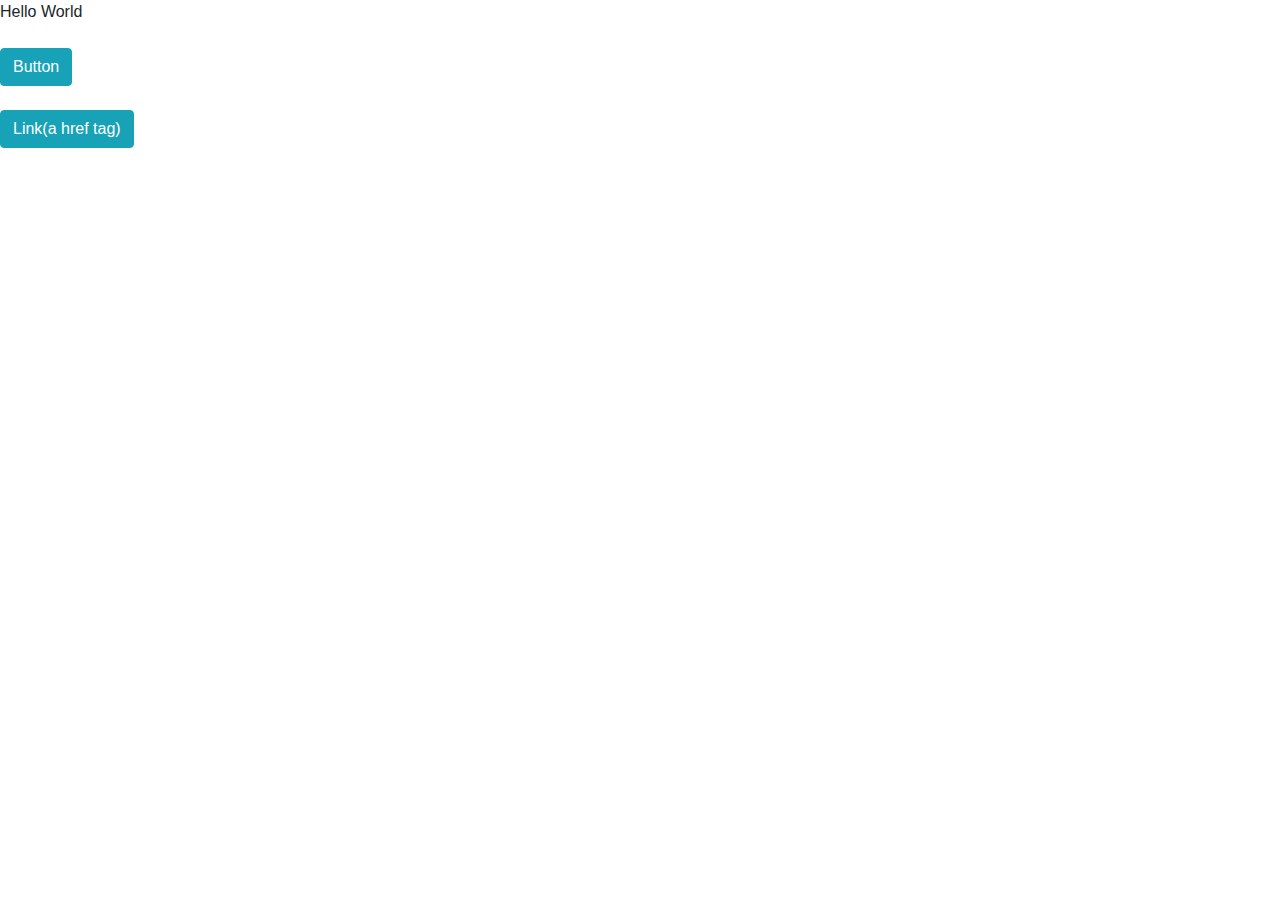
<file: Bootstrap(Experimenting)/index.html>
<!DOCTYPE html>
<html>
<head>
	<title>Bootsrap4 experimenting</title>
	<link rel="stylesheet" type="text/css" href="css/bootstrap.css">
	<script src="https://ajax.googleapis.com/ajax/libs/jquery/3.5.1/jquery.js"></script>
</head>
<body>
	Hello World<br><br>
	<button class="btn btn-info" id="Btn">Button</button><br><br>
	<a href="#" class="btn btn-info">Link(a href tag)</a>
        <script src="js/index.js"></script>
</body>
</html>
</file>
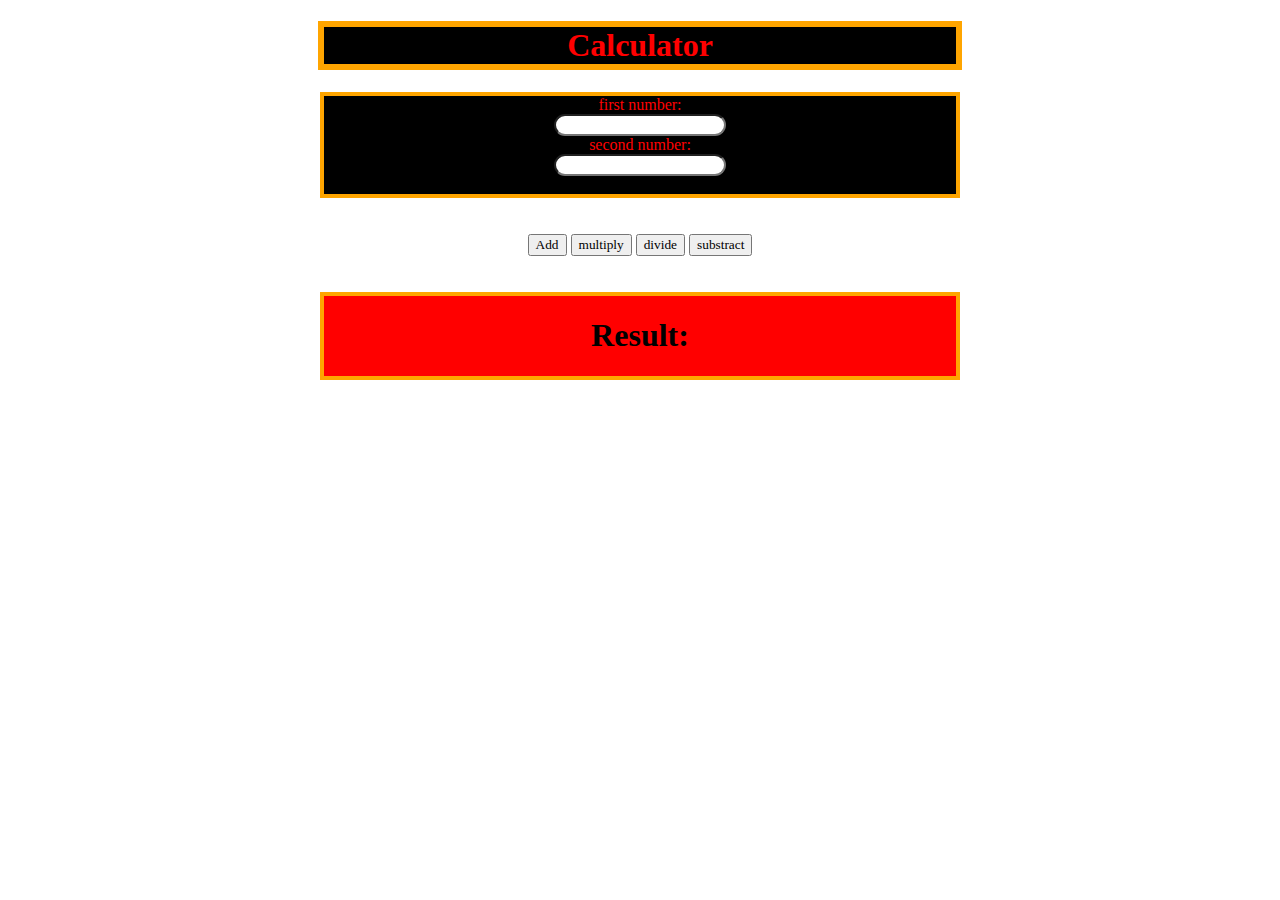
<file: Calc-hw/index.html>
<!DOCTYPE HTML>
<html>
    <head>
        <title>Calculator</title>
        <link rel="stylesheet" href="https://freshui.netlify.app/css/fresh-ui.min.css">
        <link rel="stylesheet" href="css/style.css">
    </head>
    <body>
        <center>
        <h1 id="cal">Calculator</h1>
       <div class="box"> 
        first number: <br>
        <input type="text" id="n1"><br>
        second number: <br>
        <input type="text" id="n2"><br><br>
       </div>
       <br><br>
        <div class="style">
        <button type="button" onclick="add()" class="btn btn-fr-ui">Add</button>
        <button type="button" onclick="multiply()" class="btn btn-fr-ui">multiply</button>
        <button type="button" onclick="divide()" class="btn btn-fr-ui">divide</button>
        <button type="button" onclick="substract()" class="btn btn-fr-ui">substract</button>
       </div>
       <br><br>
    <div id="result">
       <h1>Result: </h1>
       <h2 id="res"></h2>
   </div>
   </center>
        <script src="js/index.js"></script>
    </body>
</html>
</file>
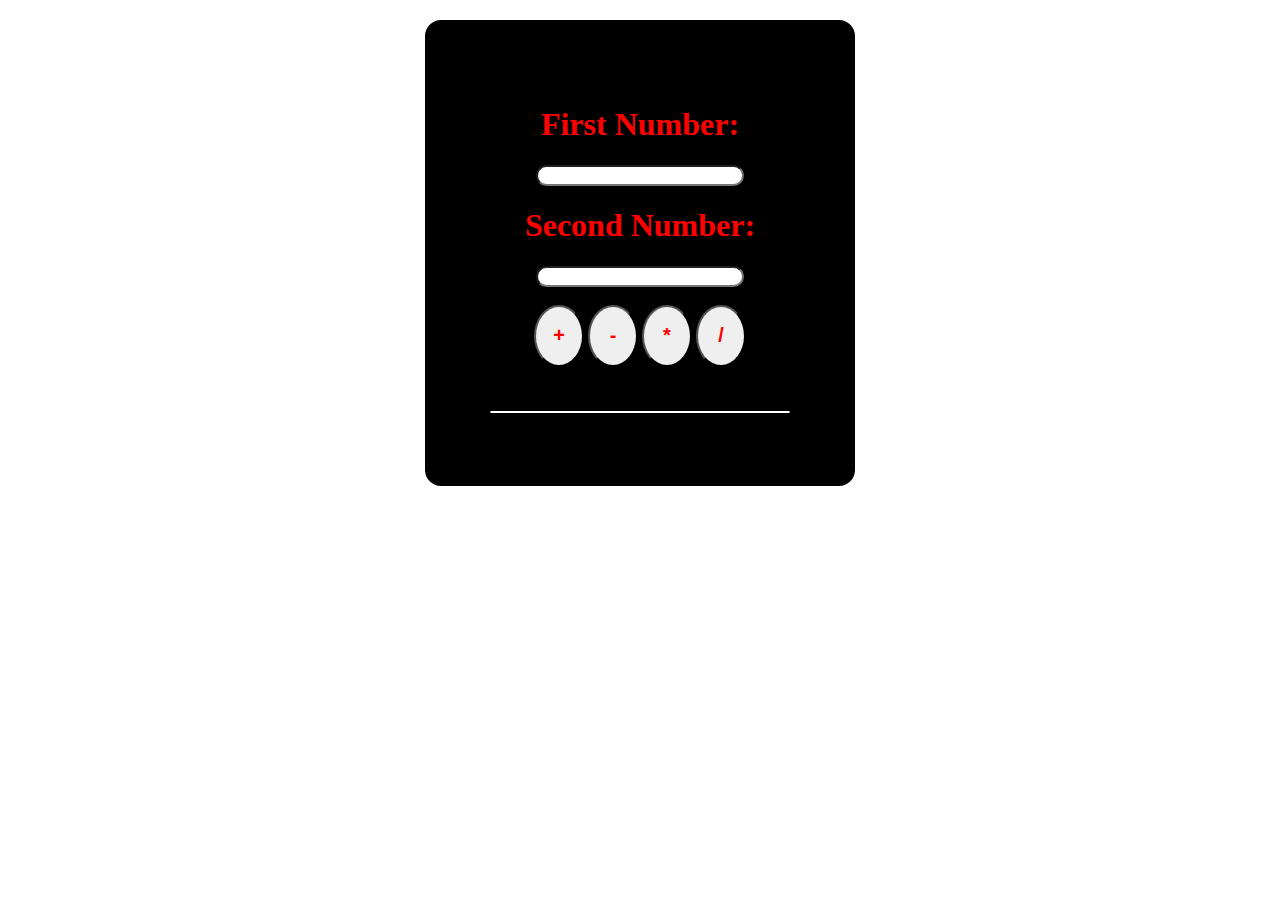
<file: calculator/index.html>
<!DOCTYPE HTML>
<html>
    <head>
        <meta charset="UTF8">
        <link rel="stylesheet" href="style.css">
        <link rel="icon" type="icon/png" href="calc.ico">
        <title>Calculator</title>
    </head>
    <body>
        <center>
        <div class="box">
        <h2 id="res"></h2>
        <h1 class="fn1">First Number:</h1>
        <input type="text" id="t1"><br>
        <h1 class="fn2">Second Number:</h1>
        <input type="text" id="t2"><br><br>
        <button type="button" onclick="add()"class="button" ><h2>+</h2></button>
        <button type="button" onclick="substract()" class="button"><h2>-</h2></button>
        <button type="button" onclick="multiply()" class="button"><h2>*</h2></button>
        <button type="button" onclick="divide()" class="button"><h2>/</h2></button>
        <script type="text/javascript">
         function add(){
            var x = parseInt(document.getElementById('t1').value);
            var y = parseInt(document.getElementById('t2').value);
            document.getElementById('res').innerHTML=x+y;

        }

        function substract(){
            var r = parseInt(document.getElementById('t1').value);
            var t = parseInt(document.getElementById('t2').value);
            document.getElementById('res').innerHTML=r-t;
        }

        function multiply(){
            var p = parseInt(document.getElementById('t1').value);
            var q = parseInt(document.getElementById('t2').value);
            document.getElementById('res').innerHTML=p*q;
        }
        function divide(){
            var a = parseInt(document.getElementById('t1').value);
            var b = parseInt(document.getElementById('t2').value);
            document.getElementById('res').innerHTML=a/b; 
        }
        </script><br><br><br>
        <hr>
        </div>
        </center>
    </body>
</html>
</file>
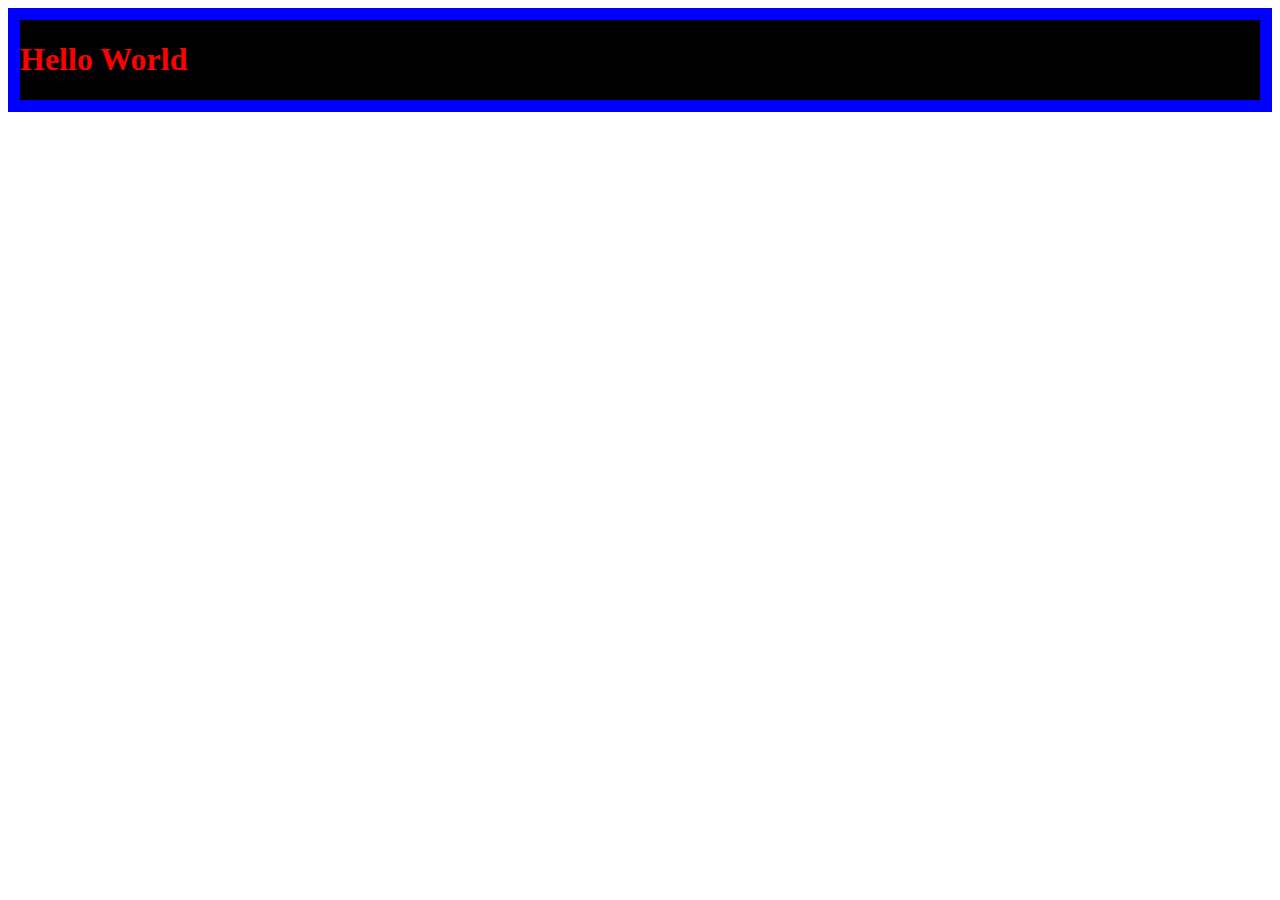
<file: CSS Part-2(Introduction To Div Tag)/index.html>
<!DOCTYPE html>
<html>
<head>
	<title>Introduction To Div Tag</title>
	<link rel="stylesheet" type="text/css" href="style.css">
</head>
<body>
<div class="h1e" id="nothing">
	<h1>Hello World</h1>
</div>
</body>
</html>
</file>
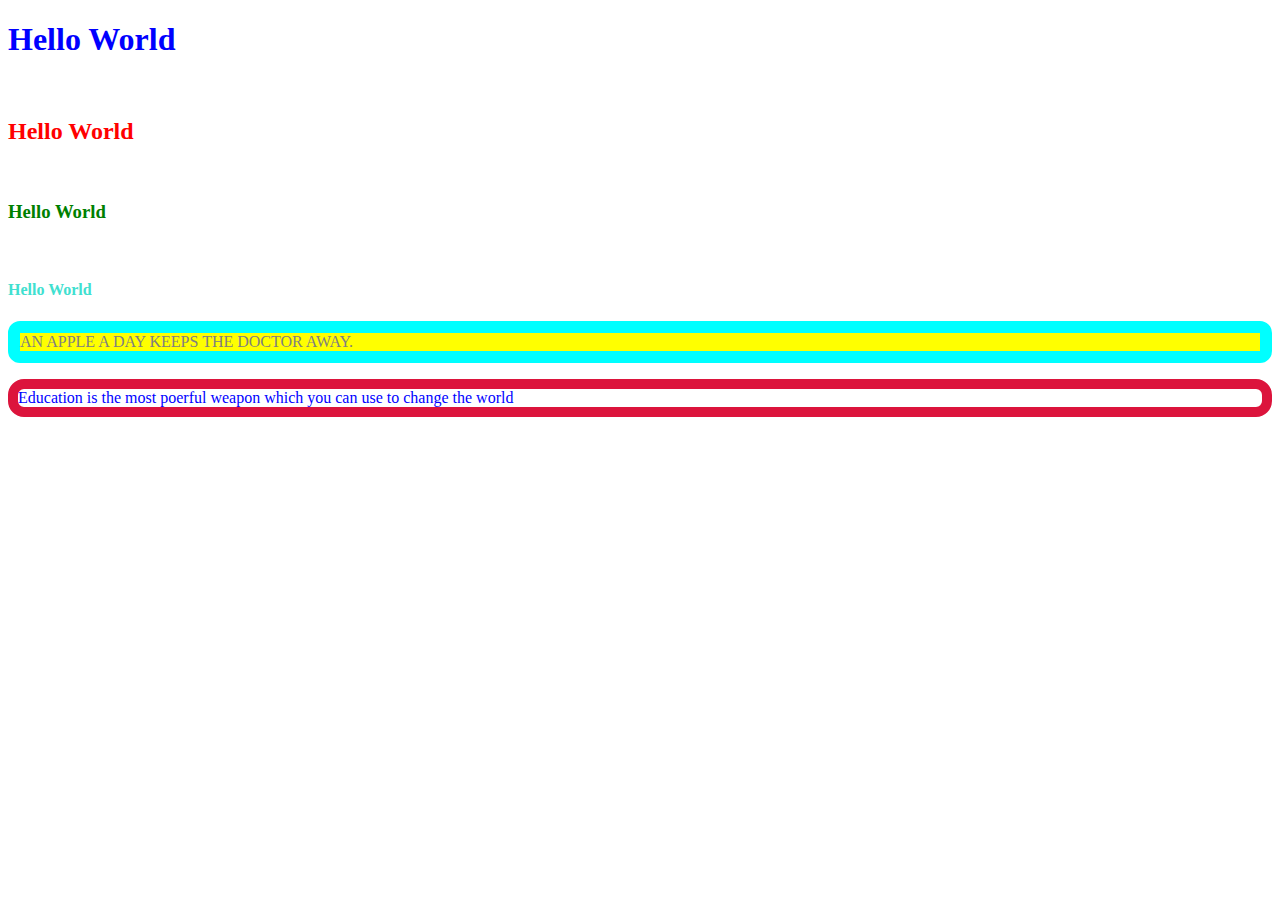
<file: CSS Part-3(USING THE CLASS PROPERTY)/index.html>
<!DOCTYPE html>
<html>
    <head>
        <title>THE CLASS PROPERTY</title>
        <link rel="stylesheet" href="style.css">
    </head>
    <body>
        <h1 class="hw1">Hello World</h1><br>
        <h2 class="hw2">Hello World</h2><br>
        <h3 class="hw3">Hello World</h3><br>
        <h4 class="hw4">Hello World</h4>
        <p  class="thought"> AN APPLE A DAY KEEPS THE DOCTOR AWAY.</p>
        <p class="thought" id="t2">Education is the most poerful weapon which you can use to change the world</p>
    </body>
</html>
</file>
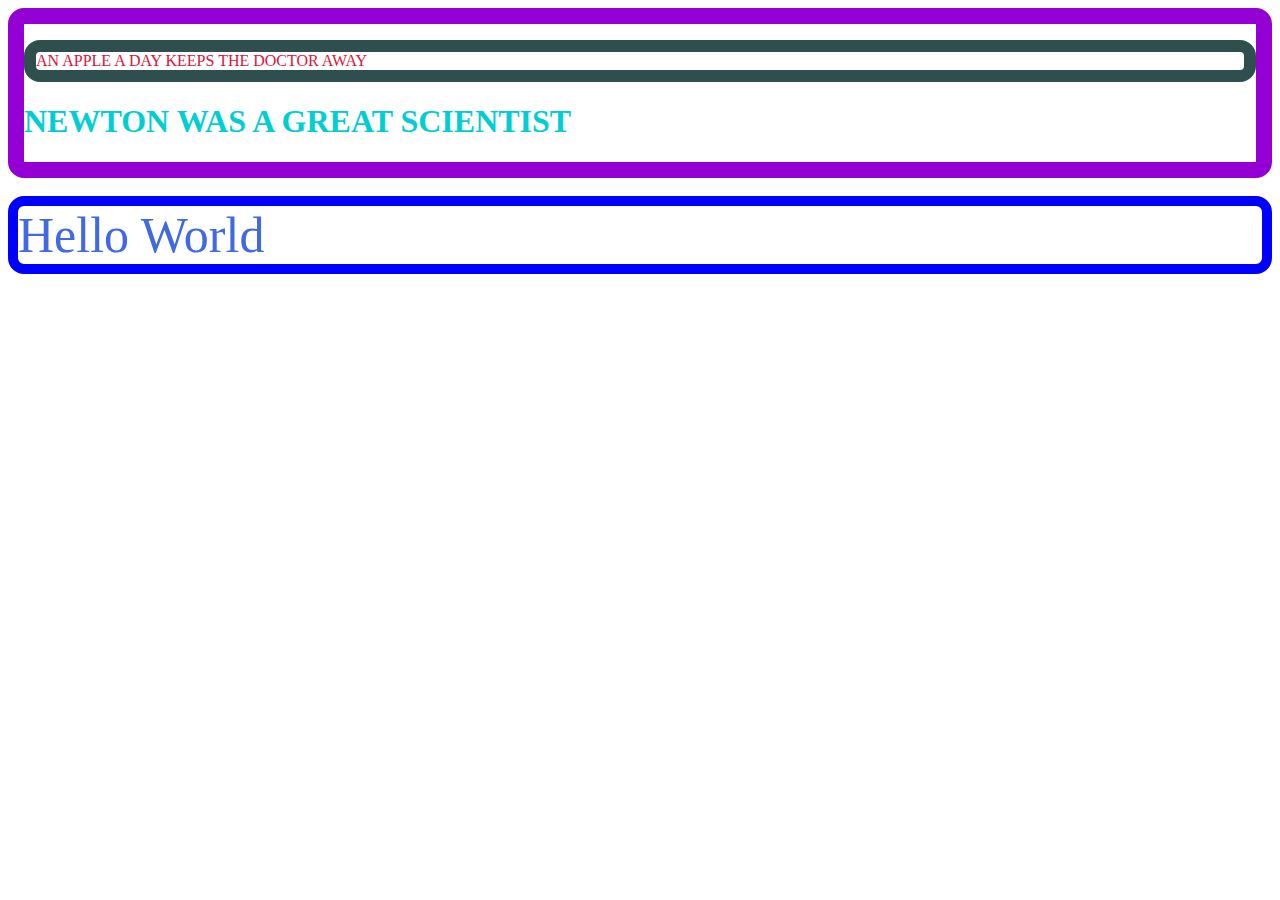
<file: CSS PART-4(ID TAG)/index.html>
<!DOCTYPE html>
<html>
    <head>
        <title>THE ID TAG</title>
        <link rel="stylesheet" href="style.css">
        <!script src="https://ajax.googleapis.com/ajax/libs/jquery/3.5.1/jquery.min.js"></script>
    </head>
    <body>
        <div class="id">
            <p id="apple">AN APPLE A DAY KEEPS THE DOCTOR AWAY</p>
            <h1>NEWTON WAS A GREAT SCIENTIST</h1>
        </div>
        <br>
        <div class="new">
            <div id="n">Hello World</div>
        </div>
    </body>
</html>
</file>
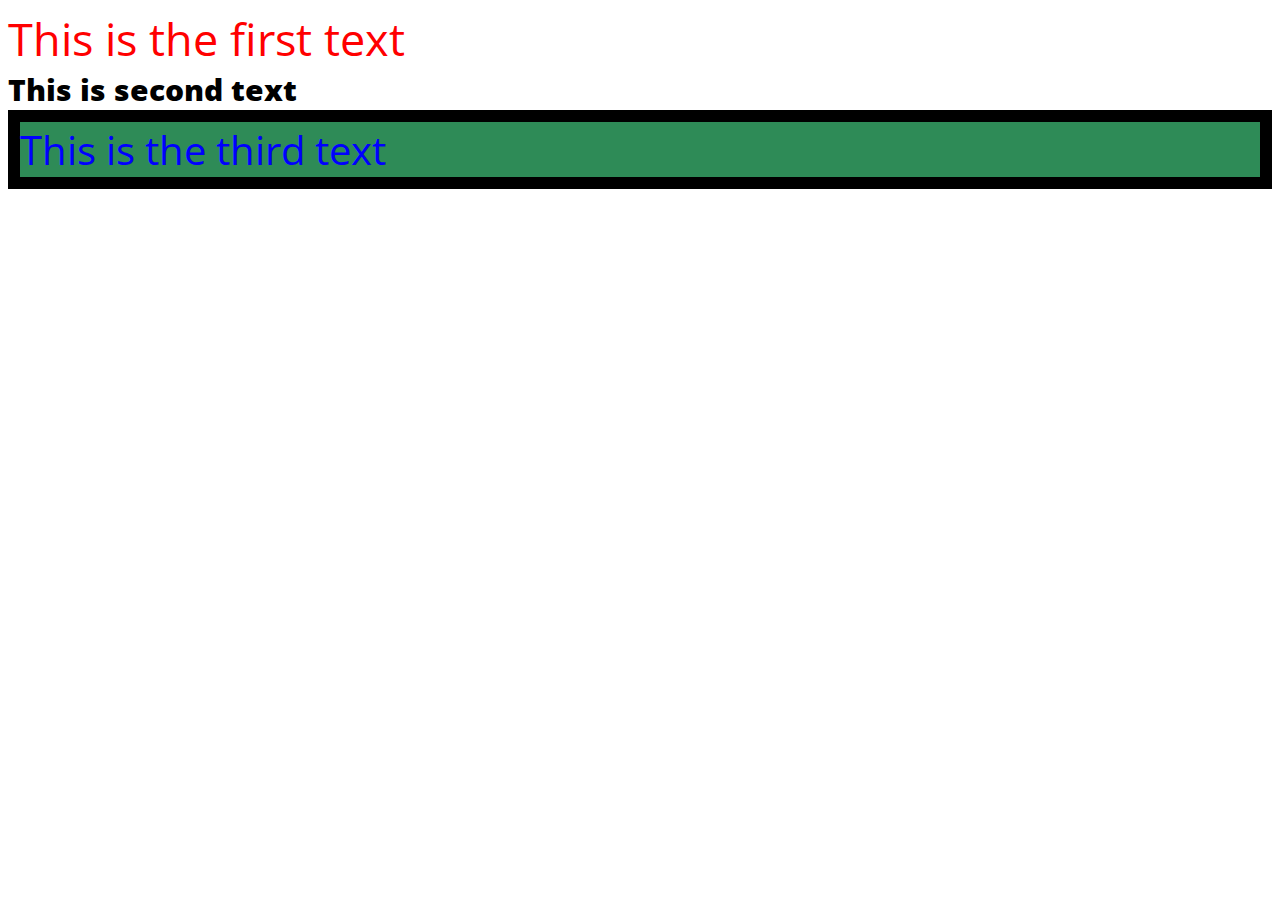
<file: CSS PART-5(THE FONT-PROPERTY IN CSS)/index.html>
<!DOCTYPE html>
<html>
    <head>
        <title>DIFFERENT FONT PROPERTIES IN CSS</title>
        <link rel="stylesheet" href="style.css">
    </head>
    <body>
        <div class="text" id="text1" class="text">This is the first text</div>
        <div class="text" id="text2" class="text">This is second text</div>
        <div class="text" id="text3" class="text">This is the third text</div>
    </body>
</html>
</file>
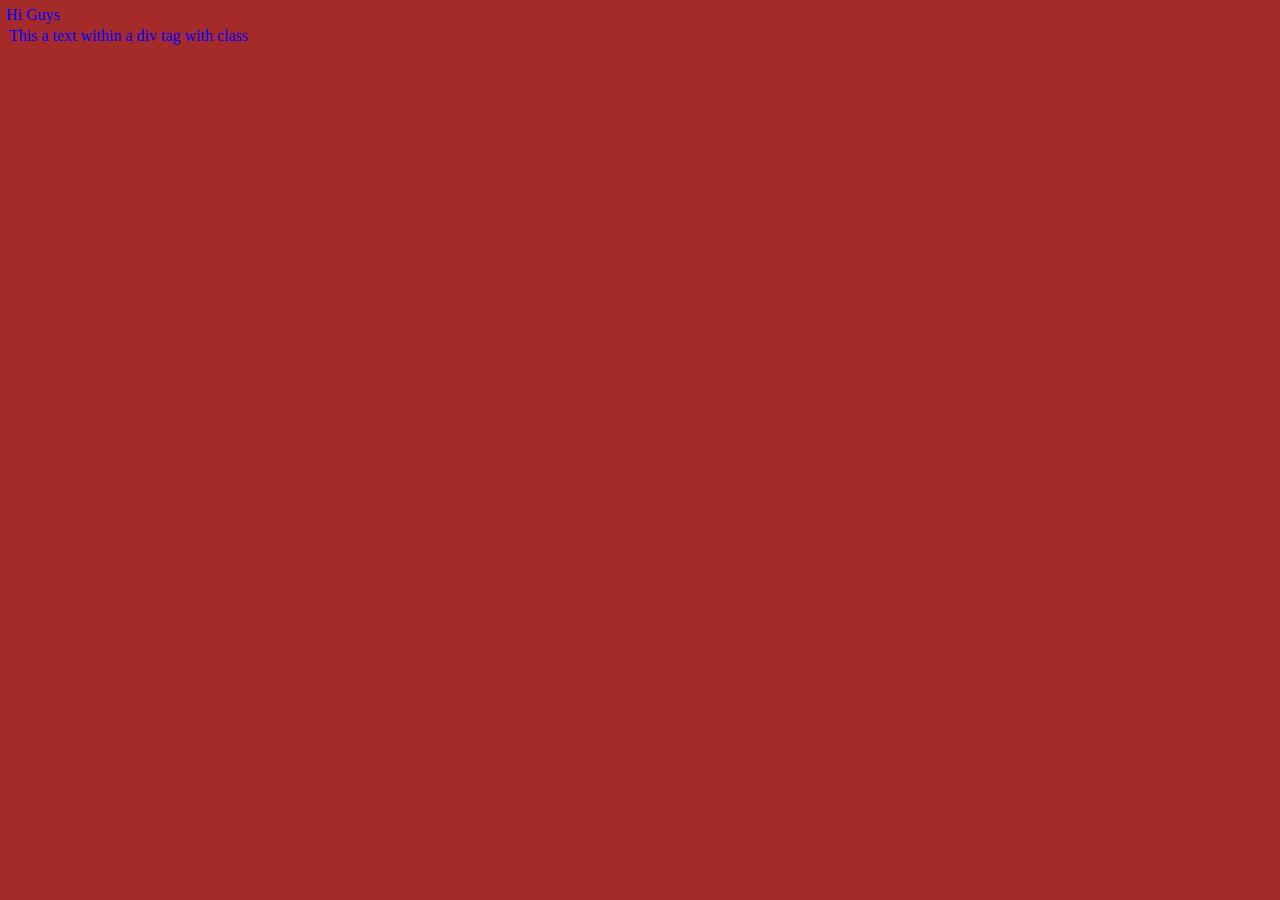
<file: CSS PART-6(star and body selector in css)/index.html>
<!DOCTYPE html>
<html>
<head>
<title>* and body selectors</title>
<link rel="stylesheet" href="style.css">
</head>
<body>
Hi Guys
<div class="t1">This a text within a div tag with class</div>
</body>
</html>
</file>
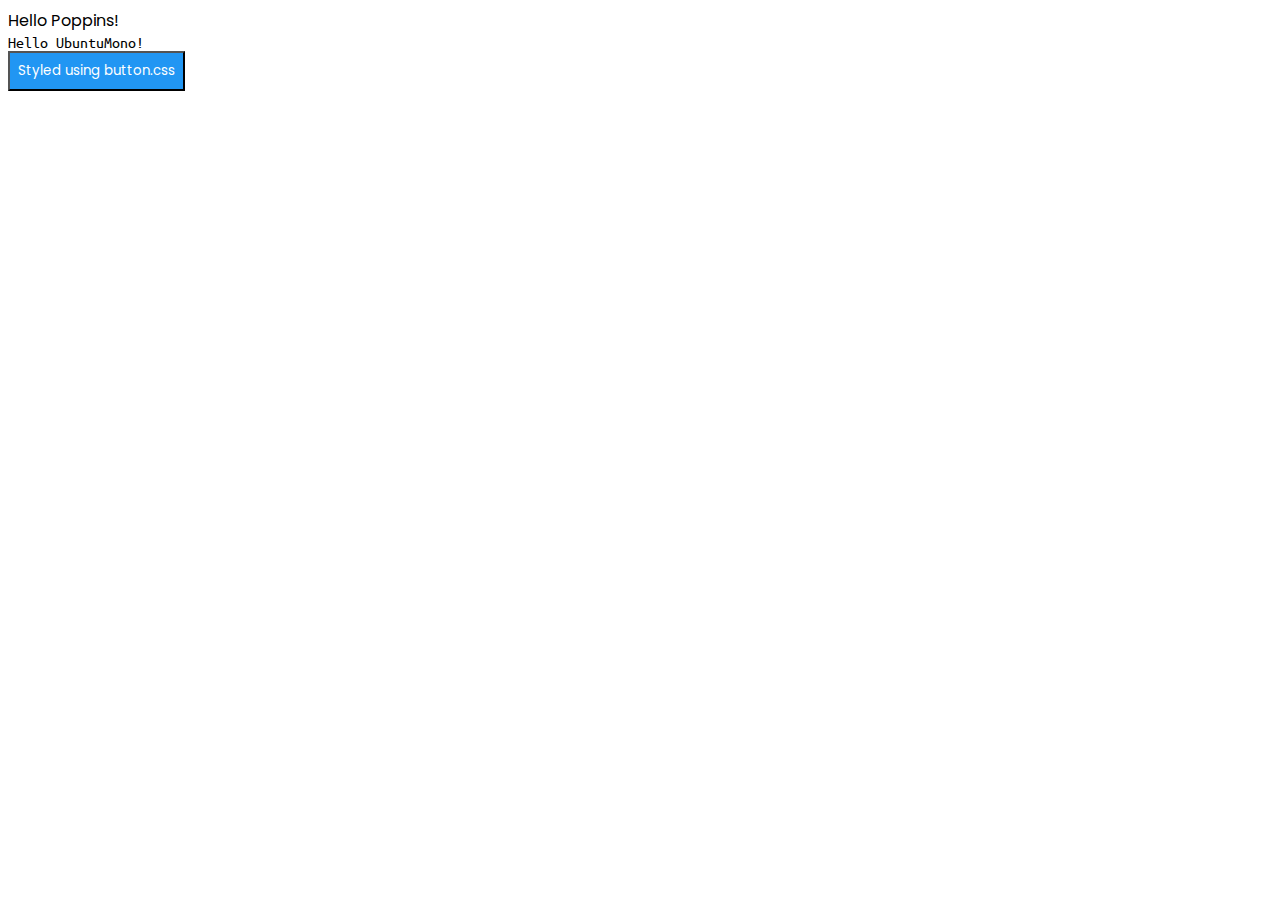
<file: css-@fontface/index.html>
<!DOCTYPE html>
<html lang="en">
<head>
    <meta charset="UTF-8">
    <meta http-equiv="X-UA-Compatible" content="IE=edge">
    <meta name="viewport" content="width=device-width, initial-scale=1.0">
    <title>Document</title>
    <link rel="stylesheet" href="./style.css">
</head>
<body>
    <div id="font1">Hello Poppins!</div>
    <div id="font2">Hello UbuntuMono!</div>
    <button class="btn btn-primary">Styled using button.css</button>
</body>
</html>
</file>
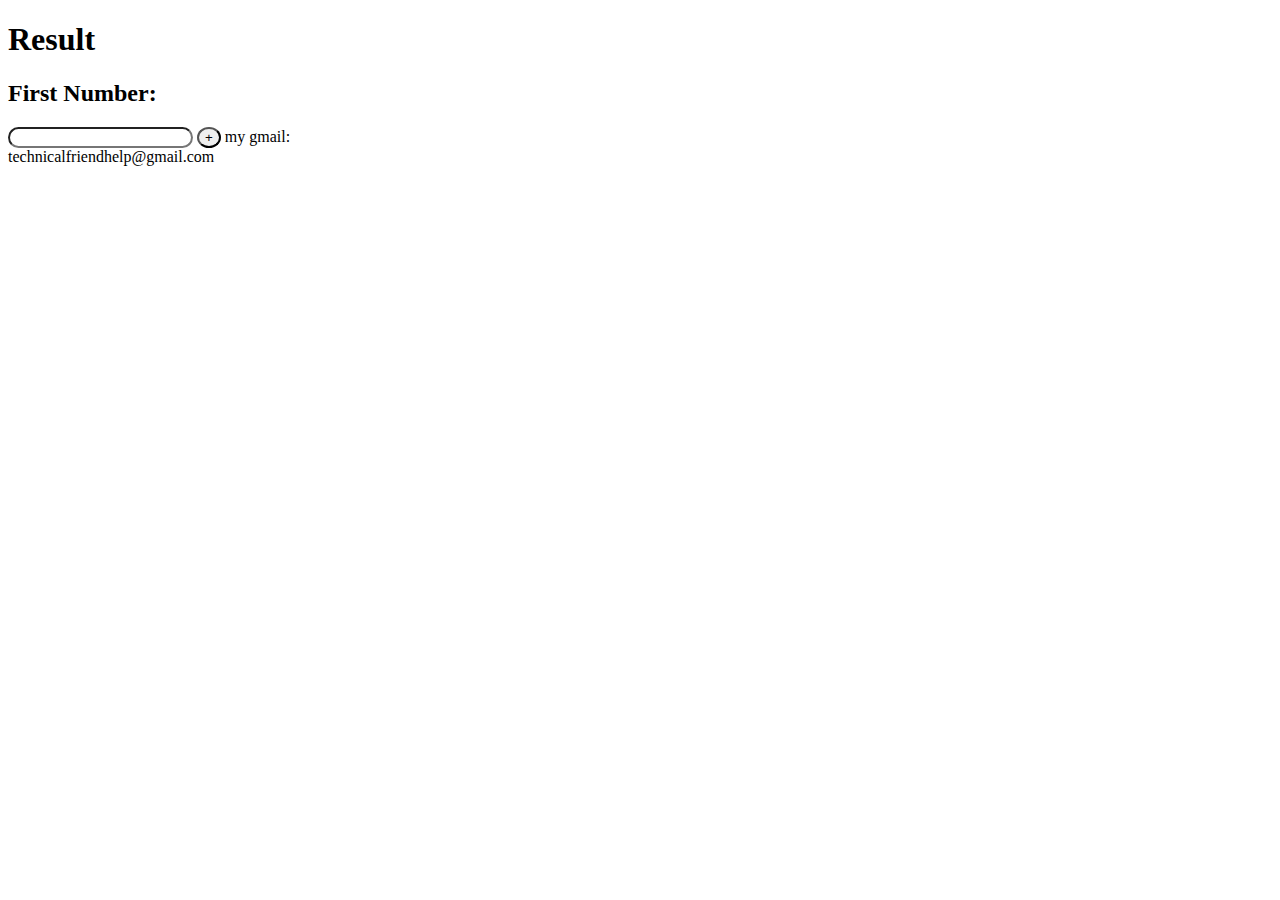
<file: hw 1/index.html>
<!DOCTYPE html>
<html>
<head>
<title>Calculator H/W</title>
<link rel="stylesheet" href="style.css">
</head>
<body>
<div class="box">
    <h1>Result</h1>
    <div class="fn">
        <h2>First Number: </h2>
    </div>
    <input type="text">
    <button class="btn">+</button>
    my gmail: <br>
    technicalfriendhelp@gmail.com
</div>
</body>
</html>
</file>
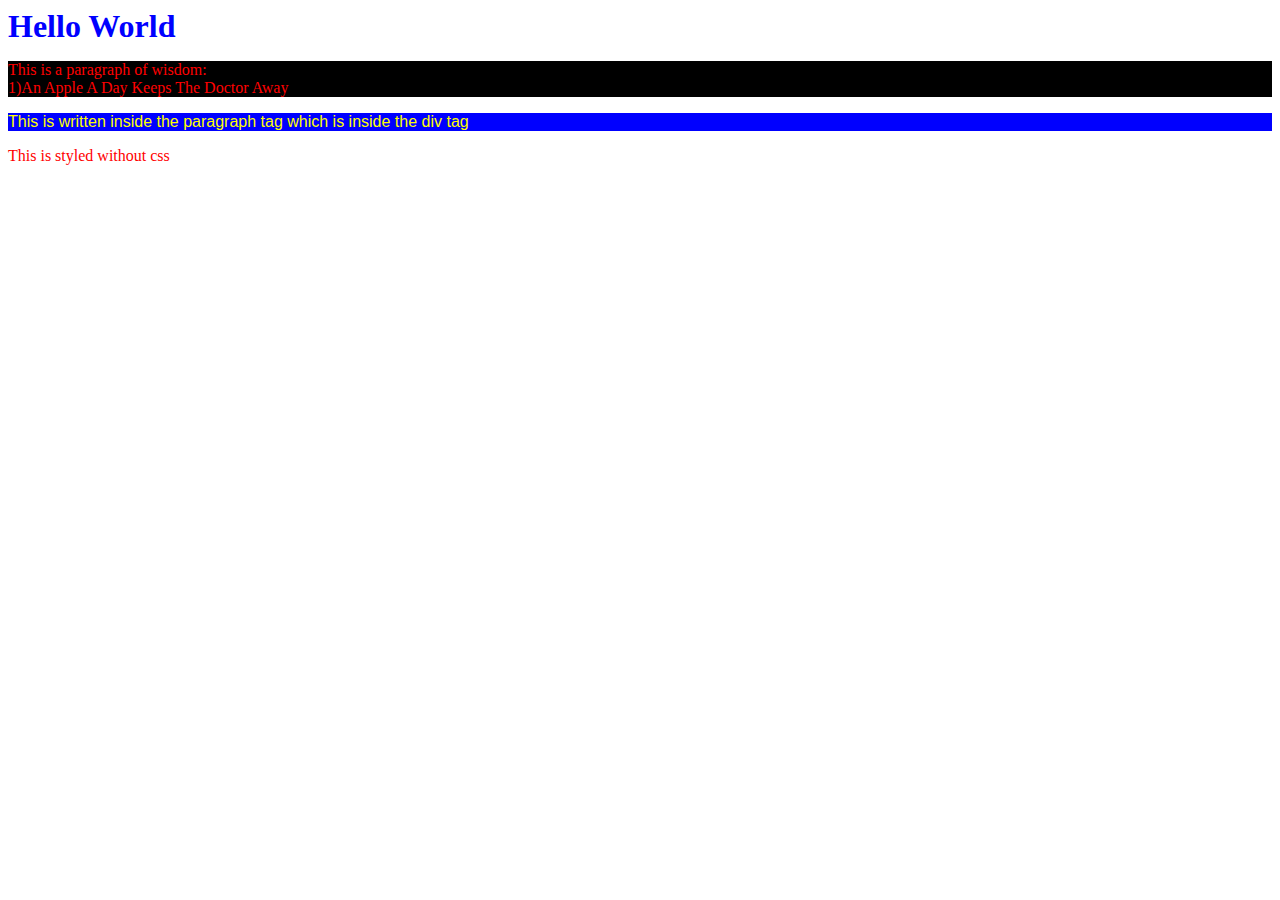
<file: Introduction to CSS/index.html>
<!DOCTYPE html>
<html>
<head>
	<title>Introduction To CSS</title>
	<link rel="stylesheet" type="text/css" href="style.css">
</head>
<body>
	<h1>Hello World</h1>
	<p class="p1">This is a paragraph of wisdom:<br>
		1)An Apple A Day Keeps The Doctor Away
	</p>
	<div class="d1">
		<p>This is written inside the paragraph tag which is inside the div tag
		</p>
	</div>
	<font face="algerian" color="red">This is styled without css</font>
</body>
</html>
</file>
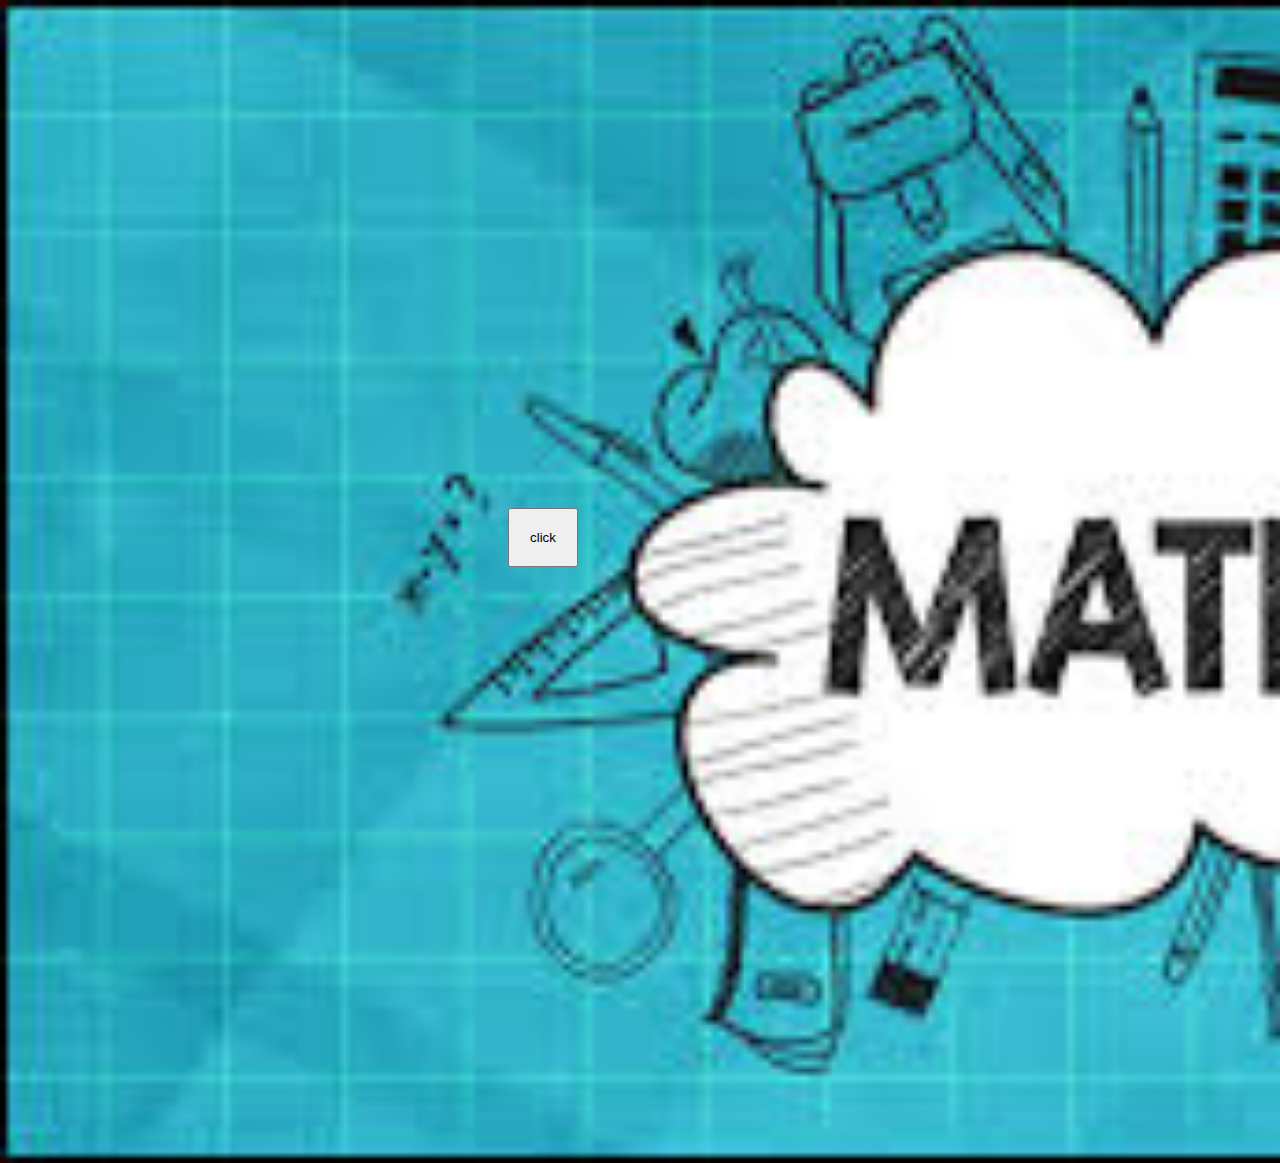
<file: Prime-Numbers/index.html>
<!DOCTYPE html>
<html>
<head>
	<title>Prime Numbers</title>
    <!-- CSS only -->
    <link rel="stylesheet" href="style.css">
	<link rel="stylesheet" href="https://stackpath.bootstrapcdn.com/bootstrap/4.5.0/css/bootstrap.min.css" integrity="sha384-9aIt2nRpC12Uk9gS9baDl411NQApFmC26EwAOH8WgZl5MYYxFfc+NcPb1dKGj7Sk" crossorigin="anonymous">
	<script src="https://ajax.googleapis.com/ajax/libs/jquery/3.5.1/jquery.min.js"></script>
</head>
<body>
 <button id="btn" class="btn btn-dark">click </button>
 <center><button id="hide" class="btn btn-warning">HIDE</button></center><br>
 <center><button id="calculate" class="btn btn-warning" onclick="hulo()">CALCULATE</button></center><br>
 <center><div id="main">
<input  id ="text" type="text" value="">

 </div></center>
 <div id="container"></div>
 <script>
     $('#main').hide()
     $('#hide').hide()
     $('#calculate').hide()
     $('#hide').click(function (){
         $('#main').slideUp(2000)
         $('#hide').hide()
         $('#btn').show()
        
         
     })
 $('#btn').click(function(){
     $('#btn').hide()
     $('#main').slideDown(2000)
     $('#hide').show()
     $('#calculate').show()

})
function hulo() {
         var box = $('#text').val();
         // var mulo = Math.floor(Math.random());
         var i, flag = true;
         //alert(box)
         for (i=2; i <= box - 1; i++) 
         	if (box % i == 0){
         		flag = false;
         		break;
         	}
        

         if (flag == true)
         	return document.getElementById('container').innerHTML = box + 'is prime';
         else
             return document.getElementById('container').innerHTML = box + 'is not prime';
         
}



</script>
</body>
</html>
</file>
<file: Calc-hw/css/style.css>
* {
	font-family: consolas;
}

#cal {
	color:red;
	background: black;
	border:6px solid orange;
	width: 50%;
}

.box{
	background-color: black;
	color: red;
	border: 4px solid orange;
	width: 50%;
}

input[type=text] {
	border-radius: 12px;
}

#result {
	background-color: red;
	color: black;
	border:4px solid orange;
	width: 50%;
}

#res{
	color:#2196f0;
}
</file>
<file: calculator/style.css>
@import url('https://fonts.googleapis.com/css2?family=Open+Sans&display=swap');
body{
    font-family:Open-Sans;
}

.button{
   color:red;
   border-radius: 50%;
   height: auto;
   width: 50px;
}

.box{
  width: 300px;
  border: 15px solid black;
  border-radius: 16px;
  padding: 50px;
  margin: 20px;
  background: black;
}

.fn1{
  color:red;
}

.fn2{
  color: red;
}

#res{
  color: white;
}

hr{
  border: 1.5px solid white;
  border-radius: 12px;
}

#t1 {
  border-radius: 12px;
  width: 200px;
}

#t2{
  border-radius: 12px;
  width :  200px;
}
</file>
<file: CSS Part-2(Introduction To Div Tag)/style.css>
.h1e {
	color: red;
	background-color: black;
	border: blue 12px solid;
}
</file>
<file: CSS Part-3(USING THE CLASS PROPERTY)/style.css>
.hw1 {
    color: blue;
}

.hw2 {
    color: red;
}

.hw3 {
    color: green;
}

.hw4{
    color: turquoise;
}

.thought {
    color: grey;
    background-color:yellow;
    border: aqua 12px solid;;
    border-radius: 12px;
}

#t2 {
    color: blue;
    background-color: white;
    border: crimson 10px solid;
    border-radius:16px;
}
</file>
<file: CSS PART-4(ID TAG)/style.css>
.id{
    color: darkturquoise;
    border: darkviolet 16px solid;
    border-radius: 16px;
}

#apple {
    color:crimson;
    border: darkslategrey 12px solid;
    border-radius: 16px;
}

.new{
    color: royalblue;
    font-size: 42px;
    font-family: sans-serif;
}

#n {
    font-size: 50px;
    font-family: cursive;
    border: blue 10px solid;
    border-radius: 16px;
}
</file>
<file: CSS PART-5(THE FONT-PROPERTY IN CSS)/style.css>
@import url('https://fonts.googleapis.com/css2?family=Open+Sans:ital,wght@1,300&display=swap');

.text{
    font-family: 'Open Sans', sans-serif;
}

#text1{
    font-size: 45px;
    color: red;
}

#text2{
    font-size: 30px;
    font-weight: 1000;
}

#text3{
    font-size: 40px;
    color: blue;
    background-color: seagreen;
    margin : auto;
    border: 12px solid black;
}
</file>
<file: CSS PART-6(star and body selector in css)/style.css>
*{
    margin: 3px;
    color: blue;
}

body {
    background-color: brown;
}
</file>
<file: css-@fontface/style.css>
@import url(button.css);
@font-face {
    font-family: 'Poppins';
    src: url(Poppins-Regular.ttf);
    font-display: swap;
}

@font-face {
    font-family: 'UbuntuMono';
    font-display: swap;
    src: url(UbuntuMono-Regular.ttf);
}

#font1{
    font-family: 'Poppins',sans-serif;
}

#font2{
    font-family: 'UbuntuMono',monospace;
}
</file>
<file: hw 1/style.css>
.btn {
    border-radius: 50%;
}

input[type=text] {
    border-radius: 12px;;
}
</file>
<file: Introduction to CSS/style.css>
/* Without using class */
h1 {
	color: blue;
	margin: auto;
	font-family: algerian;
}
/*With using class */

.p1 {
	color: red;
	background-color: black;
}

/* Using <div> tag */

.d1{
	color: yellow;
	background-color: blue;
	font-family: sans-serif;
}
</file>
<file: Prime-Numbers/style.css>
body{
    background: url(download.jfif);
    background-size: cover;
    background-repeat: no-repeat;
}

#btn{
    margin: 500px;
    padding: 20px;
}

#container{
    color: darkgreen;
    text-align: center;
    margin: 60px;
    background-image: url(images.jfif);
}
</file>
